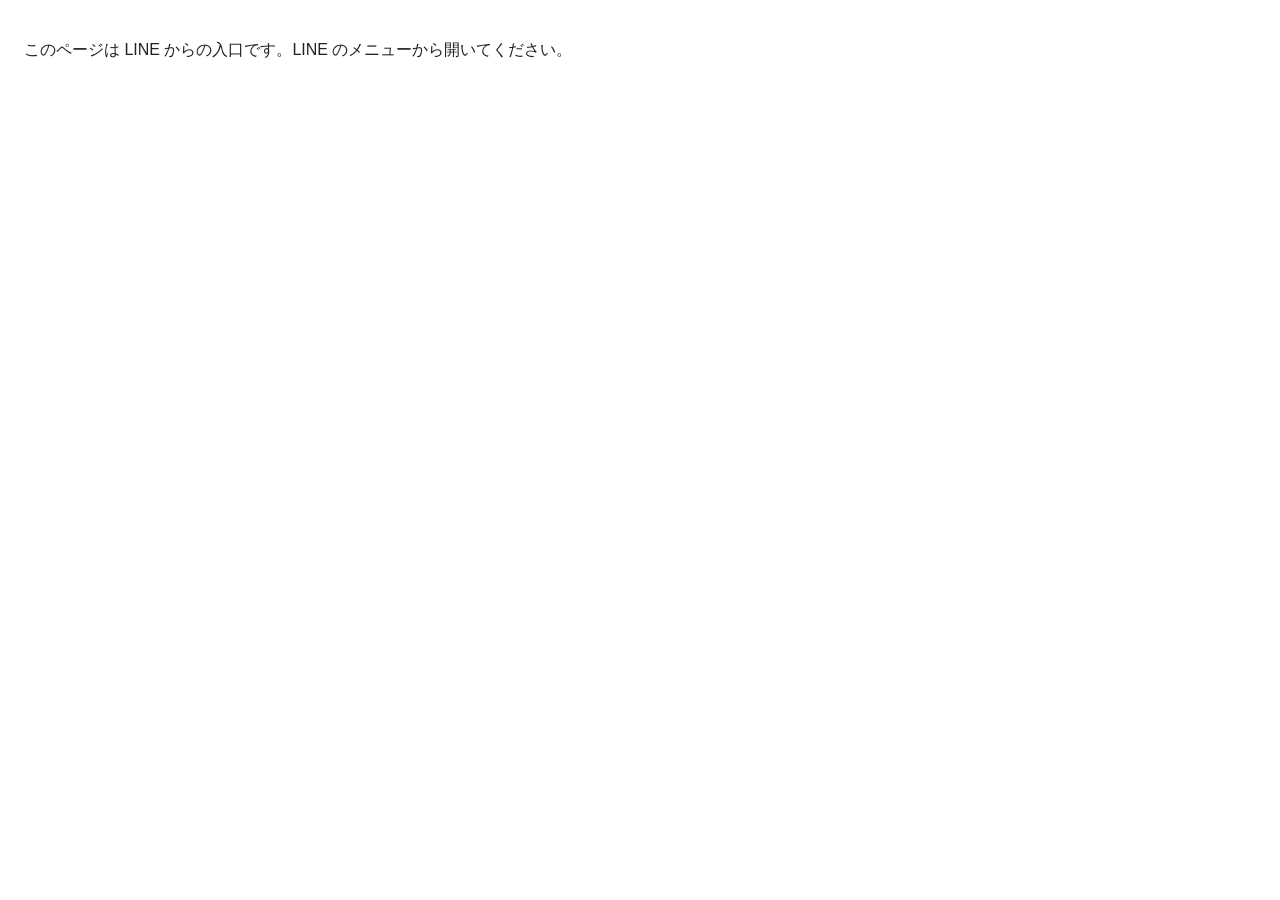
<file: index.html>
<!doctype html>
<html lang="ja"><head><meta charset="utf-8">
<meta name="viewport" content="width=device-width, initial-scale=1">
<meta name="robots" content="noindex, nofollow">
<title>サン&amp;Journal事務所</title>
<style>body{font:16px sans-serif;margin:0;padding:24px;color:#222;background:#fff}</style>
</head><body>
<p>このページは LINE からの入口です。LINE のメニューから開いてください。</p>
</body></html>
</file>
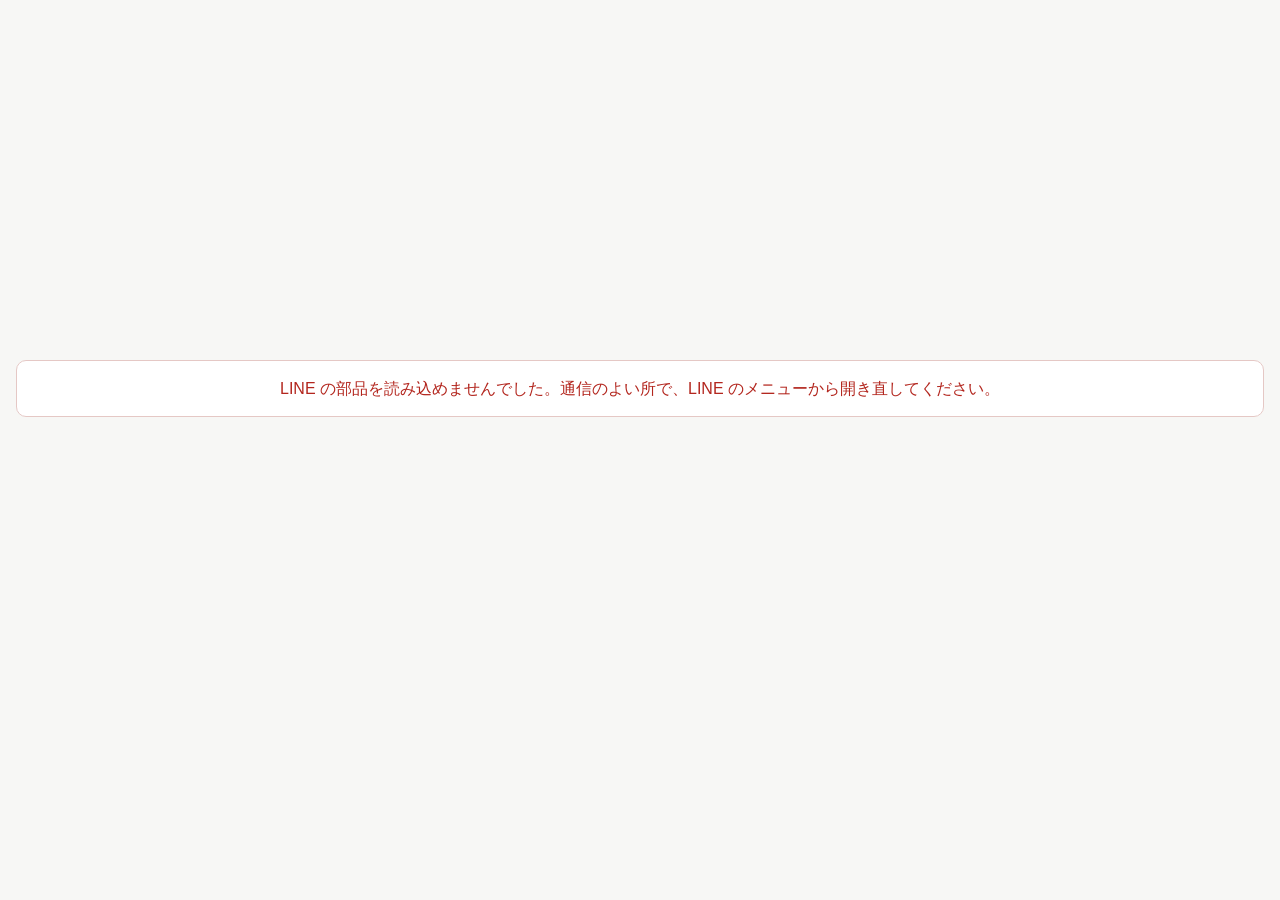
<file: nencho.html>
<!doctype html>
<html lang="ja"><head><meta charset="utf-8">
<meta name="viewport" content="width=device-width, initial-scale=1">
<meta name="robots" content="noindex, nofollow">
<meta name="referrer" content="no-referrer">
<title>年末調整</title>
<link rel="stylesheet" href="entry.css">
<script src="https://static.line-scdn.net/liff/edge/2/sdk.js" charset="utf-8"></script>
</head><body>
<div id="msg">読み込んでいます…</div>
<iframe id="gas" name="gas" title="年末調整の申告フォーム"></iframe>
<script>
  // 年末調整（P10 年調フォーム）。LIFF「年末調整」の行き先。?p=reg（LINE のご登録）だけ窓へ渡す
  // ?p= のページごとに題名を変える＝LINE の画面の上に出る名前（LIFF がほどく前の liff.state=%3Fp%3Dnyutai の形も見る）
  // 題名はリッチメニューのボタン名と同じ（2026-11-21 下宮さん）。GAS のフォーム.gs（iPhone はそちらの題名が出る）と同じ言葉に。ボタン名を変えたら両方を直す
  // nyutai＝入退社するとき・henko＝扶養・住所など情報の変更・reg＝あいさつの「登録はこちら」から開く登録ページ
  try {
    var PAGE_TITLES = { nyutai: "入退社するとき", henko: "扶養・住所など情報の変更", reg: "LINE のご登録" };
    var pm = decodeURIComponent(location.search).match(/[?&]p=([a-z]+)(&|$)/);
    // 表に無い p（この先足すページで表に足し忘れたとき）は「年末調整」と出さず事務所の名前にする。p が無いときだけ年末調整
    var pt = pm ? (PAGE_TITLES[pm[1]] || "サン&Journal事務所") : "";
    if (pt) { document.title = pt; document.getElementById("gas").title = pt; }
  } catch (e) {}
  window.ENTRY = {
    liffId: "2012382315-21IMiklG",
    gasUrl: "https://script.google.com/macros/s/AKfycbweNyHcqvMqyY8We2iuNZtk3pig4o9-u_lRNPeQz3oPjkYtPmfn1MJo9ERBYj_MSpAZwA/exec",
    pass: ["p"]
  };
</script>
<script src="entry.js"></script>
</body></html>
</file>
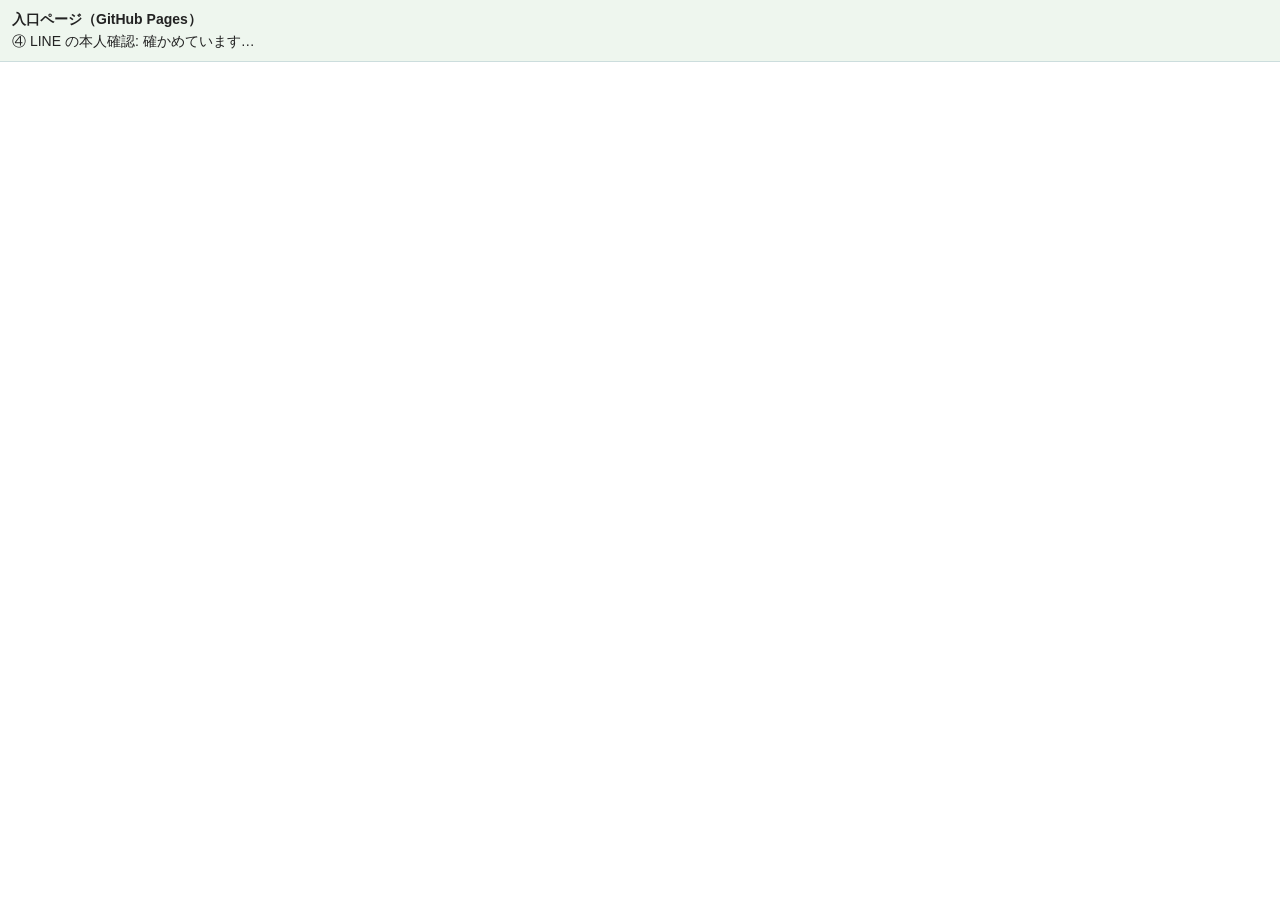
<file: obi-test.html>
<!doctype html>
<html lang="ja"><head><meta charset="utf-8">
<meta name="viewport" content="width=device-width, initial-scale=1">
<meta name="robots" content="noindex, nofollow">
<title>帯テスト</title>
<style>
  html, body { margin: 0; height: 100%; background: #fff; }
  body { display: flex; flex-direction: column; font: 14px sans-serif; color: #222; }
  #bar { padding: 8px 12px; background: #eef6ee; border-bottom: 1px solid #cdd; line-height: 1.6; }
  #bar b { font-weight: 700; }
  iframe { border: 0; width: 100%; flex: 1; display: block; }
</style>
<script src="https://static.line-scdn.net/liff/edge/2/sdk.js" charset="utf-8"></script>
</head><body>
<div id="bar"><b>入口ページ（GitHub Pages）</b><div id="liff">④ LINE の本人確認: 確かめています…</div></div>
<iframe id="f" src="https://script.google.com/macros/s/AKfycbw_vEyaYWrIiGkjt6maXV8PvUmQJ7H-wrYobh024MgTPuWH-PGnLfM7sqZmW_tzavyX/exec" allow="clipboard-write"></iframe>
<script>
  // 試験用の LIFF ID（LINE Developers の「支払カレンダー」チャネル 2012382315 の中の試験用 LIFF）。空なら LIFF は試さない
  var LIFF_ID = "2012382315-zCGjdmat";
  var out = document.getElementById("liff");
  function say(s) { out.textContent = "④ LINE の本人確認: " + s; }
  if (!LIFF_ID) {
    say("（LIFF ID がまだ無いので試していません）");
  } else if (!window.liff) {
    say("❌ LIFF の部品を読み込めませんでした");
  } else {
    liff.init({ liffId: LIFF_ID }).then(function () {
      if (!liff.isLoggedIn()) { say("ログインへ移ります…"); liff.login(); return; }
      var tok = liff.getIDToken();
      var d = liff.getDecodedIDToken() || {};
      say("✅ " + (d.name || "（名前なし）") + " さん（LINE の中: " + (liff.isInClient() ? "はい" : "いいえ") + "・本人の証明 " + (tok ? tok.length + " 文字" : "なし") + "）");
    }).catch(function (e) { say("❌ " + (e && e.message ? e.message : e)); });
  }
</script>
</body></html>
</file>
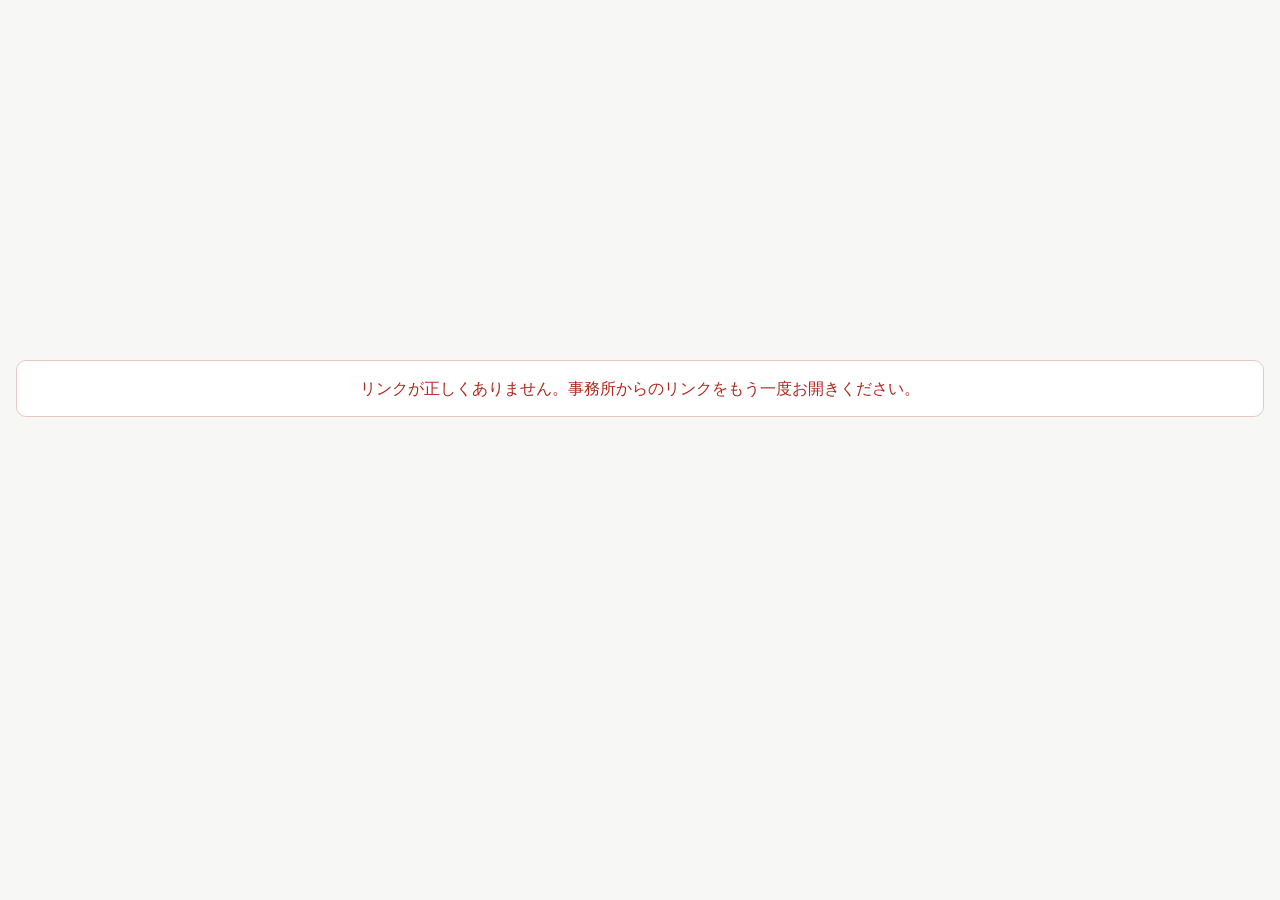
<file: self.html>
<!doctype html>
<html lang="ja"><head><meta charset="utf-8">
<meta name="viewport" content="width=device-width, initial-scale=1">
<meta name="robots" content="noindex, nofollow">
<meta name="referrer" content="no-referrer">
<title>入社のご連絡</title>
<link rel="stylesheet" href="entry.css">
</head><body>
<div id="msg">読み込んでいます…</div>
<iframe id="gas" name="gas" title="入社のご連絡のフォーム"></iframe>
<script>
  // 入社される本人のリンク（LINE なし）。鍵 t を GAS の doPost へ POST で渡し、窓（iframe）に画面を出す＝GAS の帯が出ない。
  // ※ この倉庫は公開。鍵・個人データをここに書かない（鍵はリンクの URL から受け取って窓へ渡すだけ）。
  (function () {
    var gasUrl = "https://script.google.com/macros/s/AKfycbweNyHcqvMqyY8We2iuNZtk3pig4o9-u_lRNPeQz3oPjkYtPmfn1MJo9ERBYj_MSpAZwA/exec";
    var msg = document.getElementById("msg");
    var t = new URLSearchParams(location.search).get("t") || "";
    if (!/^[0-9a-f]{32}$/.test(t)) { msg.textContent = "リンクが正しくありません。事務所からのリンクをもう一度お開きください。"; msg.className = "err"; return; }
    var f = document.createElement("form");
    f.method = "post"; f.action = gasUrl; f.target = "gas"; f.style.display = "none";
    [["p", "self"], ["t", t]].forEach(function (kv) {
      var i = document.createElement("input"); i.type = "hidden"; i.name = kv[0]; i.value = kv[1]; f.appendChild(i);
    });
    document.body.appendChild(f);
    document.getElementById("gas").addEventListener("load", function () { msg.hidden = true; }, { once: true });
    f.submit();
  })();
</script>
</body></html>
</file>
<file: entry.css>
html, body { margin: 0; height: 100%; background: #f7f7f5; }
body { font: 16px/1.7 "Hiragino Sans", "Yu Gothic", "Meiryo", sans-serif; color: #222; }
iframe#gas { position: fixed; inset: 0; width: 100%; height: 100%; border: 0; display: block; background: transparent; }
#msg { position: fixed; left: 16px; right: 16px; top: 40%; text-align: center; color: #555; z-index: 0; }
#msg.err { color: #b3261e; background: #fff; border: 1px solid #e5c8c5; border-radius: 10px; padding: 14px; z-index: 2; }
</file>
